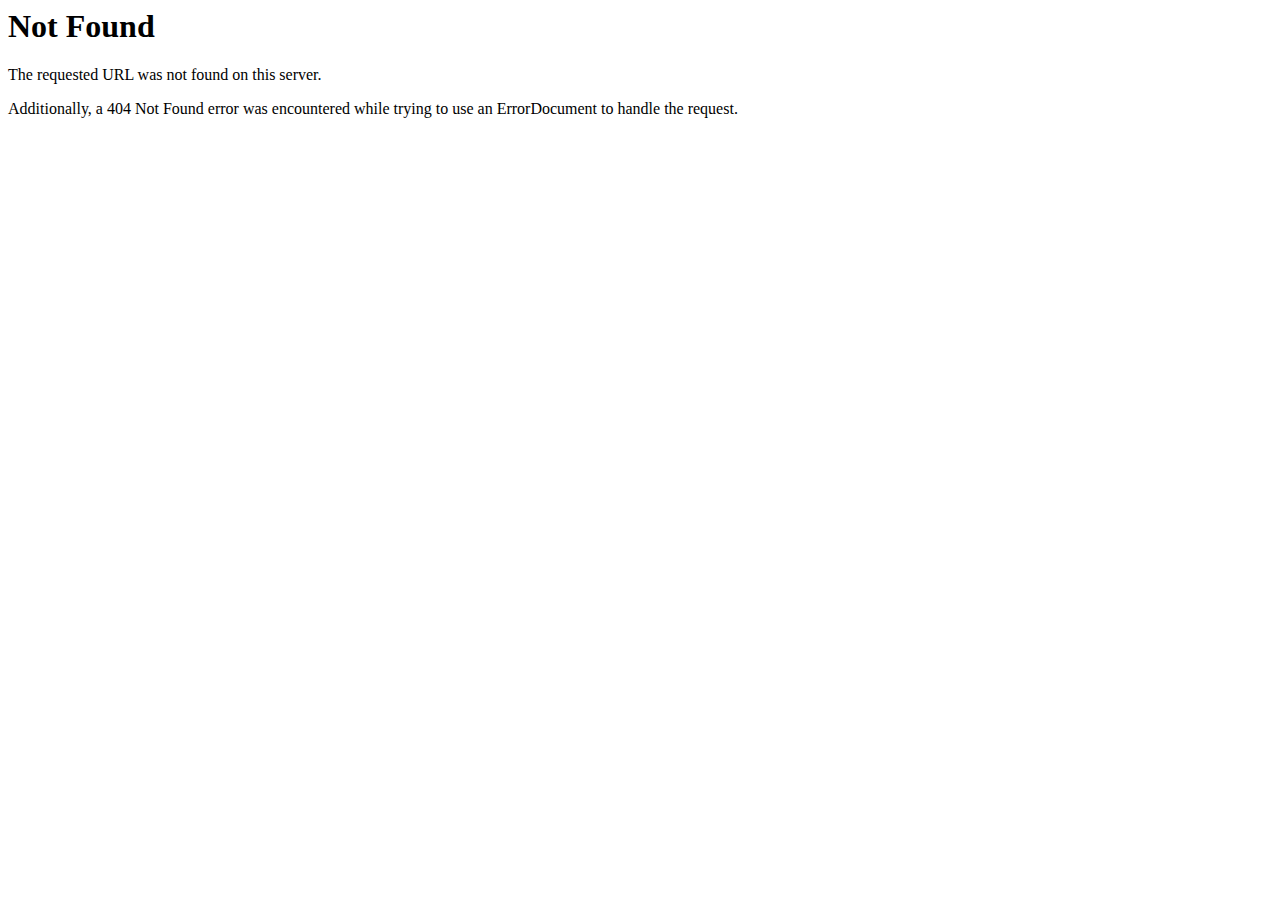
<file: themes/img/glyphicons-halflings-white.html>
<!DOCTYPE HTML PUBLIC "-//IETF//DTD HTML 2.0//EN">
<html><head>
<title>404 Not Found</title>
</head><body>
<h1>Not Found</h1>
<p>The requested URL was not found on this server.</p>
<p>Additionally, a 404 Not Found
error was encountered while trying to use an ErrorDocument to handle the request.</p>
</body></html>
</file>
